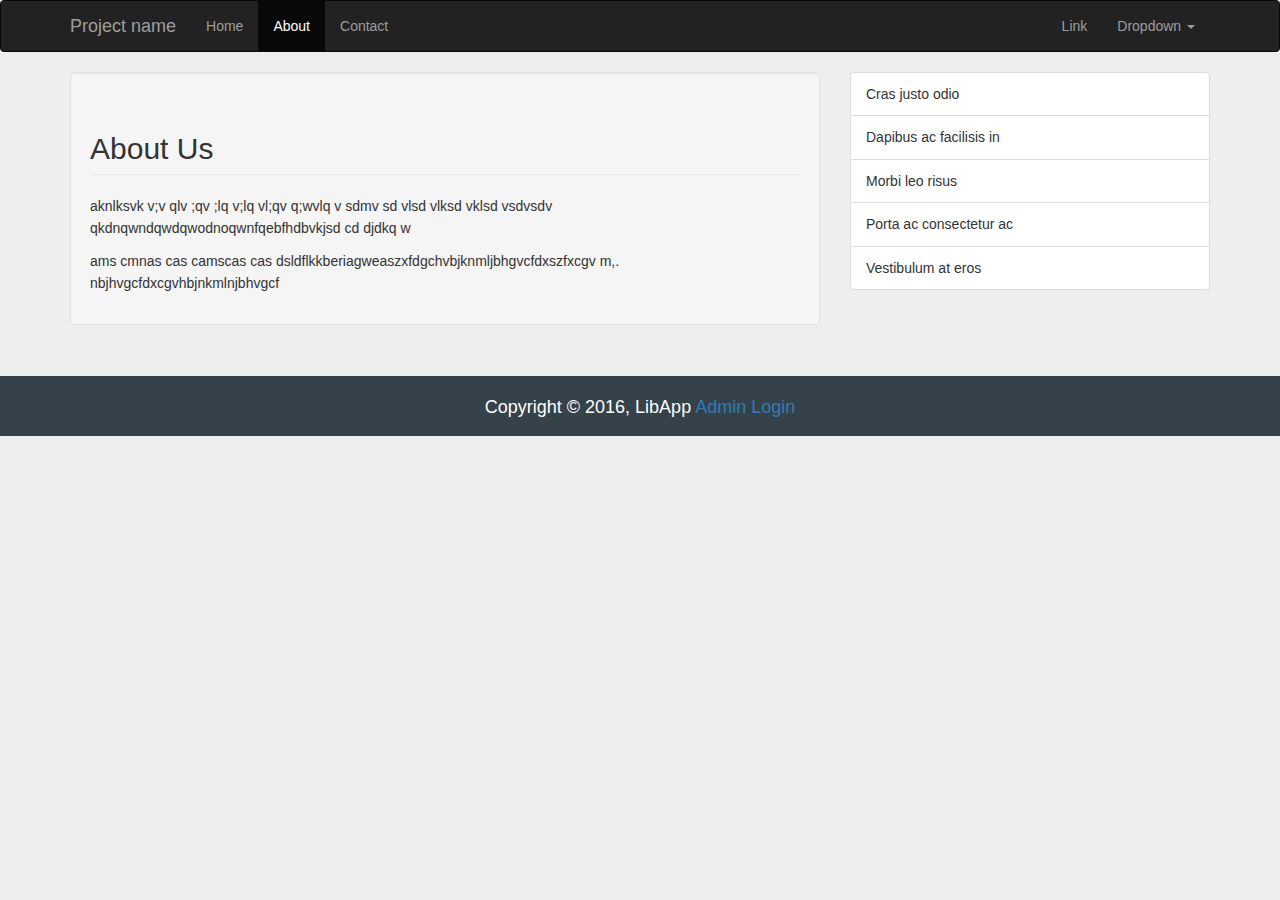
<file: about.html>
<!DOCTYPE html>
<html lang="en">
  <head>
    <meta charset="utf-8">
    <meta name="viewport" content="width=device-width, initial-scale=1">
  
    <title>AboutPage | LibApp</title>
    <link href="css/bootstrap.css" rel="stylesheet">
        <link href="css/style.css" rel="stylesheet">

  </head>

  <body>

    <nav class="navbar navbar-inverse" role="navigation">
      <div class="container">
        <div class="navbar-header">
          <button type="button" class="navbar-toggle collapsed" data-toggle="collapse" data-target="#navbar" aria-expanded="false" aria-controls="navbar">
            <span class="sr-only">Toggle navigation</span>
            <span class="icon-bar"></span>
            <span class="icon-bar"></span>
            <span class="icon-bar"></span>
          </button>
          <a class="navbar-brand" href="#">Project name</a>
        </div>
        <div id="navbar" class="collapse navbar-collapse">
          <ul class="nav navbar-nav">
            <li><a href="index.html">Home</a></li>
            <li  class="active"><a href="about.html">About</a></li>
            <li><a href="contact.html">Contact</a></li>
          </ul>
           <ul class="nav navbar-nav navbar-right">
        <li><a href="#">Link</a></li>
        <li class="dropdown">
          <a href="#" class="dropdown-toggle" data-toggle="dropdown" role="button" aria-haspopup="true" aria-expanded="false">Dropdown <span class="caret"></span></a>
          <ul class="dropdown-menu">
            <li><a href="#">Action</a></li>
            <li><a href="#">Another action</a></li>
            <li><a href="#">Something else here</a></li>
            <li role="separator" class="divider"></li>
            <li><a href="#">Separated link</a></li>
          </ul>
        </div><!--/.nav-collapse -->
      </div>
    </nav>

    <section>
      
      <div class="container">
          <div class="row">
            <div class="col-md-8">
              <div class="well">
              <h2 class="page-header">About Us</h2>
                <p>aknlksvk v;v qlv ;qv ;lq v;lq vl;qv q;wvlq
                v sdmv sd vlsd vlksd vklsd vsdvsdv
                qkdnqwndqwdqwodnoqwnfqebfhdbvkjsd cd
                djdkq w</p>

<p>
  ams cmnas cas camscas
  cas dsldflkkberiagweaszxfdgchvbjknmljbhgvcfdxszfxcgv m,.
  nbjhvgcfdxcgvhbjnkmlnjbhvgcf
</p>            </div>
                   <div class="col-md-6">
              
                  </div>
                  <div class="col-md-6">
              
                  </div>
            </div>
            <div class="col-md-4">
              <ul class="list-group">
  <li class="list-group-item">Cras justo odio</li>
  <li class="list-group-item">Dapibus ac facilisis in</li>
  <li class="list-group-item">Morbi leo risus</li>
  <li class="list-group-item">Porta ac consectetur ac</li>
  <li class="list-group-item">Vestibulum at eros</li>
</ul>
            </div>
          </div>

      </div>
    </section>

    <footer>
      <p>Copyright &copy; 2016, LibApp <a href="login.html">Admin Login</a></p>
    </footer>
    <!-- Bootstrap core JavaScript
    ================================================== -->
    <!-- Placed at the end of the document so the pages load faster -->
    <script src="https://ajax.googleapis.com/ajax/libs/jquery/1.12.4/jquery.min.js"></script>
     <script src="js/bootstrap.js"></script>
    </body>
</html>
</file>
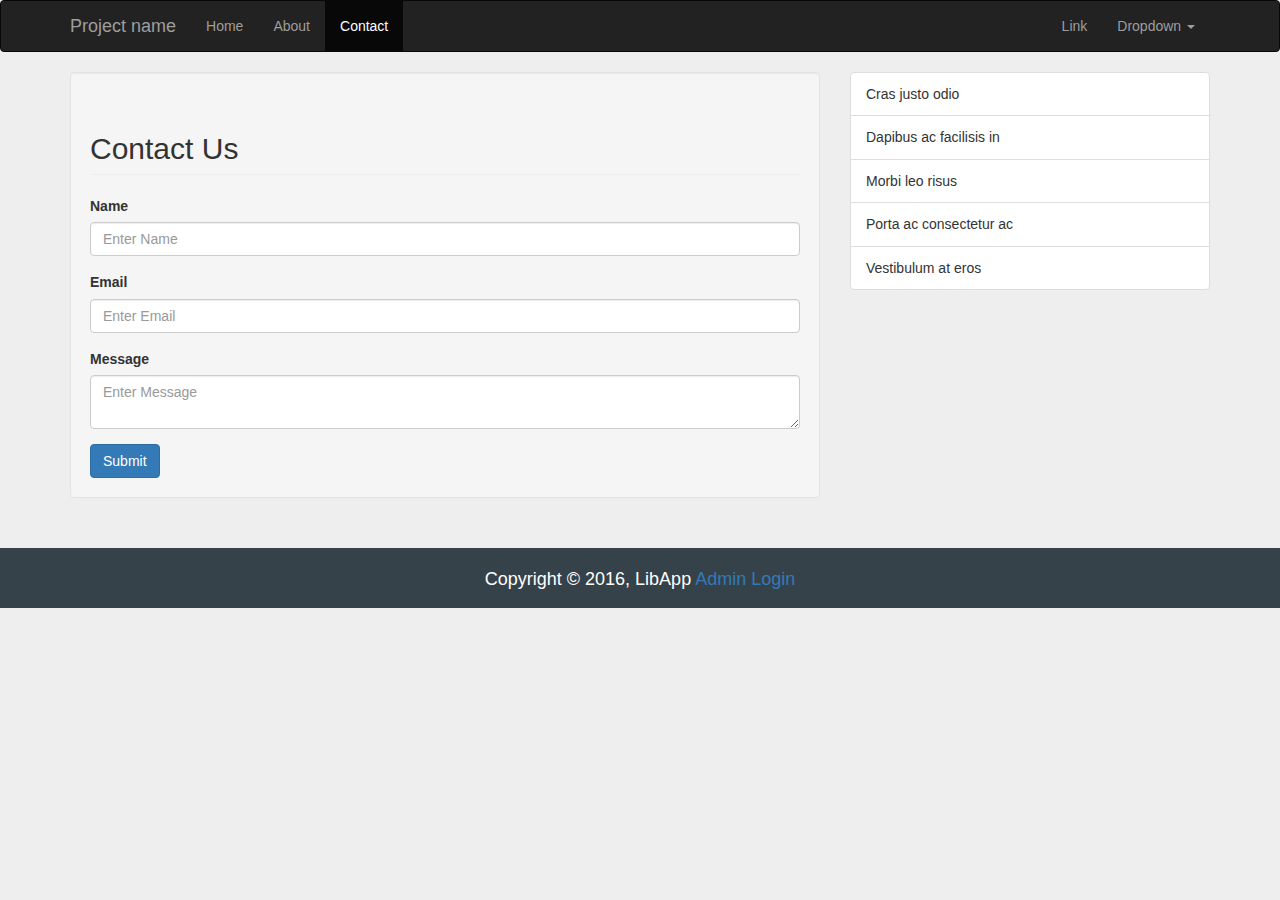
<file: contact.html>
<!DOCTYPE html>
<html lang="en">
  <head>
    <meta charset="utf-8">
    <meta name="viewport" content="width=device-width, initial-scale=1">
  
    <title>ContactPage | LibApp</title>
    <link href="css/bootstrap.css" rel="stylesheet">
    <link href="css/style.css" rel="stylesheet">

  </head>

  <body>

    <nav class="navbar navbar-inverse" role="navigation">
      <div class="container">
        <div class="navbar-header">
          <button type="button" class="navbar-toggle collapsed" data-toggle="collapse" data-target="#navbar" aria-expanded="false" aria-controls="navbar">
            <span class="sr-only">Toggle navigation</span>
            <span class="icon-bar"></span>
            <span class="icon-bar"></span>
            <span class="icon-bar"></span>
          </button>
          <a class="navbar-brand" href="#">Project name</a>
        </div>
        <div id="navbar" class="collapse navbar-collapse">
          <ul class="nav navbar-nav">
            <li><a href="index.html">Home</a></li>
            <li><a href="about.html">About</a></li>
            <li class="active"><a href="contact.html">Contact</a></li>
          </ul>
           <ul class="nav navbar-nav navbar-right">
        <li><a href="#">Link</a></li>
        <li class="dropdown">
          <a href="#" class="dropdown-toggle" data-toggle="dropdown" role="button" aria-haspopup="true" aria-expanded="false">Dropdown <span class="caret"></span></a>
          <ul class="dropdown-menu">
            <li><a href="#">Action</a></li>
            <li><a href="#">Another action</a></li>
            <li><a href="#">Something else here</a></li>
            <li role="separator" class="divider"></li>
            <li><a href="#">Separated link</a></li>
          </ul>
        </div><!--/.nav-collapse -->
      </div>
    </nav>

    <section>
      
      <div class="container">
          <div class="row">
            <div class="col-md-8">
              <div class="well">
              <h2 class="page-header">Contact Us</h2>
                    <form role="form">
                        <div class="form-group">
                        <label for="name">Name</label>
                         <input type="text" class="form-control" id="name" placeholder="Enter Name">
                        </div>
                          <div class="form-group">
                        <label for="email">Email</label>
                         <input type="email" class="form-control" id="email" placeholder="Enter Email">
                        </div>                    
                         <div class="form-group">
                        <label for="name">Message</label>
                         <textarea class="form-control" id="message" placeholder="Enter Message"></textarea>
                        </div>
                          <button type="submit" class="btn btn-primary">Submit</button>

                    </form>
                  </div>
            </div>
            <div class="col-md-4">
              <ul class="list-group">
  <li class="list-group-item">Cras justo odio</li>
  <li class="list-group-item">Dapibus ac facilisis in</li>
  <li class="list-group-item">Morbi leo risus</li>
  <li class="list-group-item">Porta ac consectetur ac</li>
  <li class="list-group-item">Vestibulum at eros</li>
</ul>
            </div>
          </div>

      </div>
    </section>

    <footer>
      <p>Copyright &copy; 2016, LibApp <a href="login.html">Admin Login</a></p>
    </footer>
    <!-- Bootstrap core JavaScript
    ================================================== -->
    <!-- Placed at the end of the document so the pages load faster -->
    <script src="https://ajax.googleapis.com/ajax/libs/jquery/1.12.4/jquery.min.js"></script>
     <script src="js/bootstrap.js"></script>
    </body>
</html>
</file>
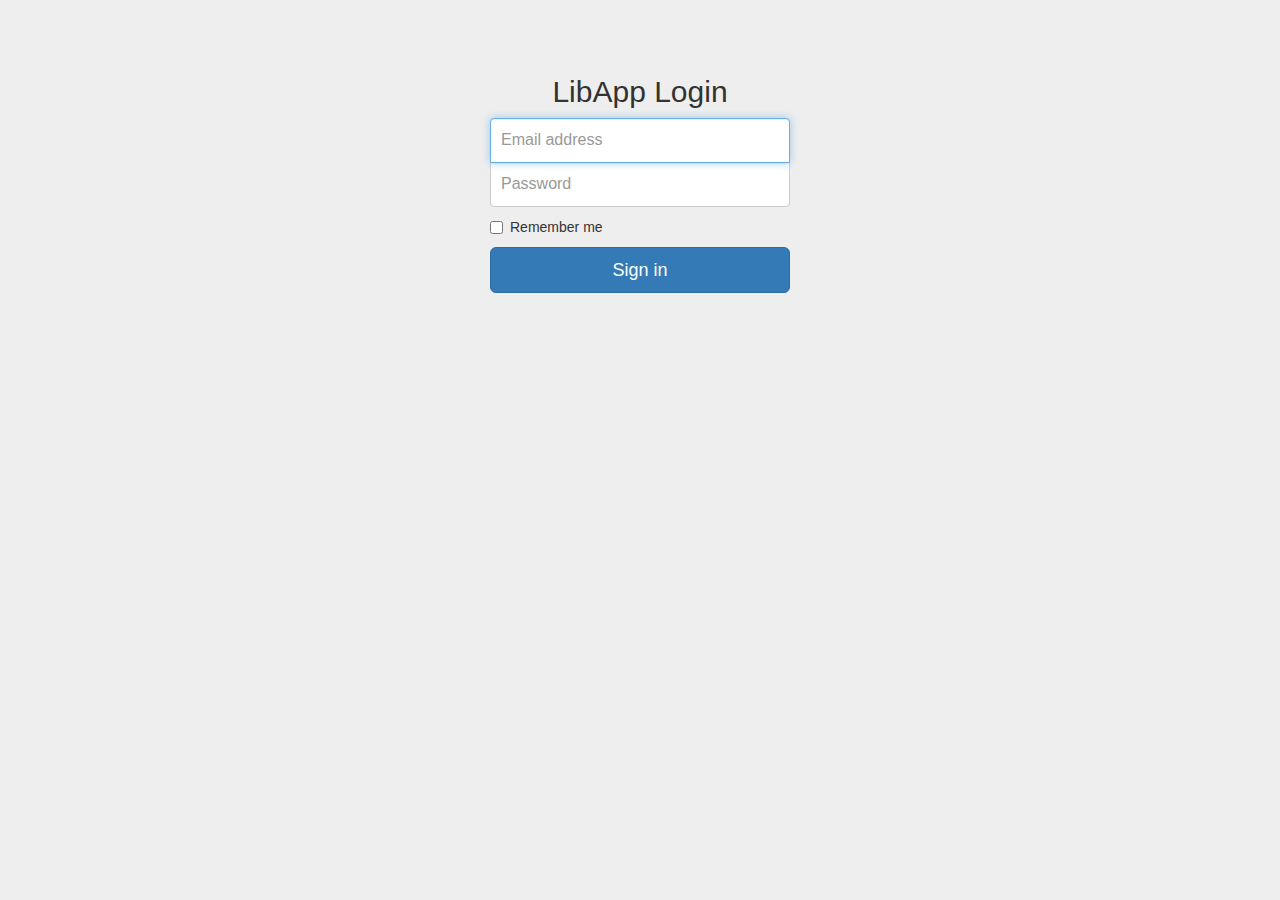
<file: login.html>
<!DOCTYPE html>
<html lang="en">
  <head>
    <meta charset="utf-8">
    <meta name="viewport" content="width=device-width, initial-scale=1">
  
    <title>LoginPage | LibApp</title>
    <link href="css/bootstrap.css" rel="stylesheet">
    <link href="css/login.css" rel="stylesheet">

  </head>

  <body>
<div class="container">

      <form class="form-signin">
        <h2 class="form-signin-heading">LibApp Login</h2>
        <label for="inputEmail" class="sr-only">Email address</label>
        <input type="email" id="inputEmail" class="form-control" placeholder="Email address" required autofocus>
        <label for="inputPassword" class="sr-only">Password</label>
        <input type="password" id="inputPassword" class="form-control" placeholder="Password" required>
        <div class="checkbox">
          <label>
            <input type="checkbox" value="remember-me"> Remember me
          </label>
        </div>
        <button class="btn btn-lg btn-primary btn-block" type="submit">Sign in</button>
      </form>

    </div> <!-- /container -->

    <script src="https://ajax.googleapis.com/ajax/libs/jquery/1.12.4/jquery.min.js"></script>
     <script src="js/bootstrap.js"></script>
    </body>
</html>
</file>
<file: css/style.css>
body{
	font-family: 'Arial', sans-serif;
	background: #eee;
	line-height: 1.6em;

}


footer{
	background: #36424a;
	color: #fff;
	font-size: 18px;
	text-align: center;
	height: 60px;
	padding-top: 20px;
	margin-top: 30px;

}
</file>
<file: css/login.css>
body {
  padding-top: 40px;
  padding-bottom: 40px;
  background-color: #eee;
}
input{
  margin-bottom: 10px;
}
.form-signin {
  max-width: 330px;
  padding: 15px;
  margin: 0 auto;
}
.form-signin .form-signin-heading
 {
  margin-bottom: 10px;
  text-align: center;
}

.form-signin .checkbox {
  font-weight: normal;
}
.form-signin .form-control {
  position: relative;
  height: auto;
  -webkit-box-sizing: border-box;
     -moz-box-sizing: border-box;
          box-sizing: border-box;
  padding: 10px;
  font-size: 16px;
}
.form-signin .form-control:focus {
  z-index: 2;
}
.form-signin input[type="email"] {
  margin-bottom: -1px;
  border-bottom-right-radius: 0;
  border-bottom-left-radius: 0;
}
.form-signin input[type="password"] {
  margin-bottom: 10px;
  border-top-left-radius: 0;
  border-top-right-radius: 0;
}
</file>
